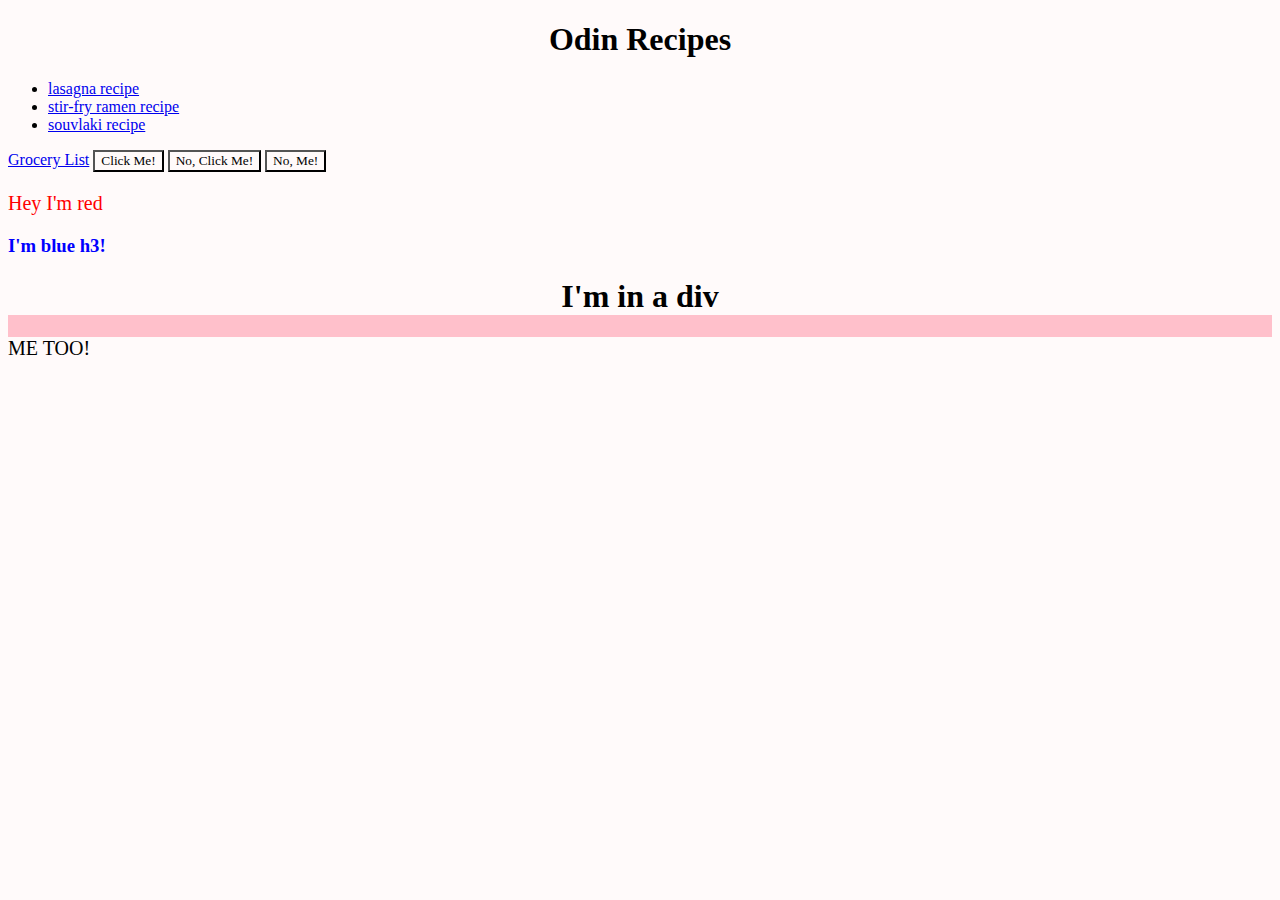
<file: index.html>
<!DOCTYPE html>
<html lang="en">

<head>
    <meta charset="UTF-8">
    <meta name="viewport" content="width=device-width, initial-scale=1.0">
    <title>Odin Recipes</title>
    <link rel="stylesheet" href="./styles.css">
    <script src="/script.js" defer></script>
</head>

<body>
    <h1>Odin Recipes</h1>
    <ul>
        <li><a href="recipes/lasagna.html">lasagna recipe</a></li>
        <li><a href="recipes/ramen.html">stir-fry ramen recipe</a></li>
        <li><a href="recipes/souvlaki.html">souvlaki recipe</a></li>
    </ul>

    <a href="/groceryList.html">Grocery List</a>

    <button id="btn">Click Me!</button>
    <button id="btnTwo">No, Click Me!</button>
    <button id="btnThree">No, Me!</button>
</body>

</html>
</file>
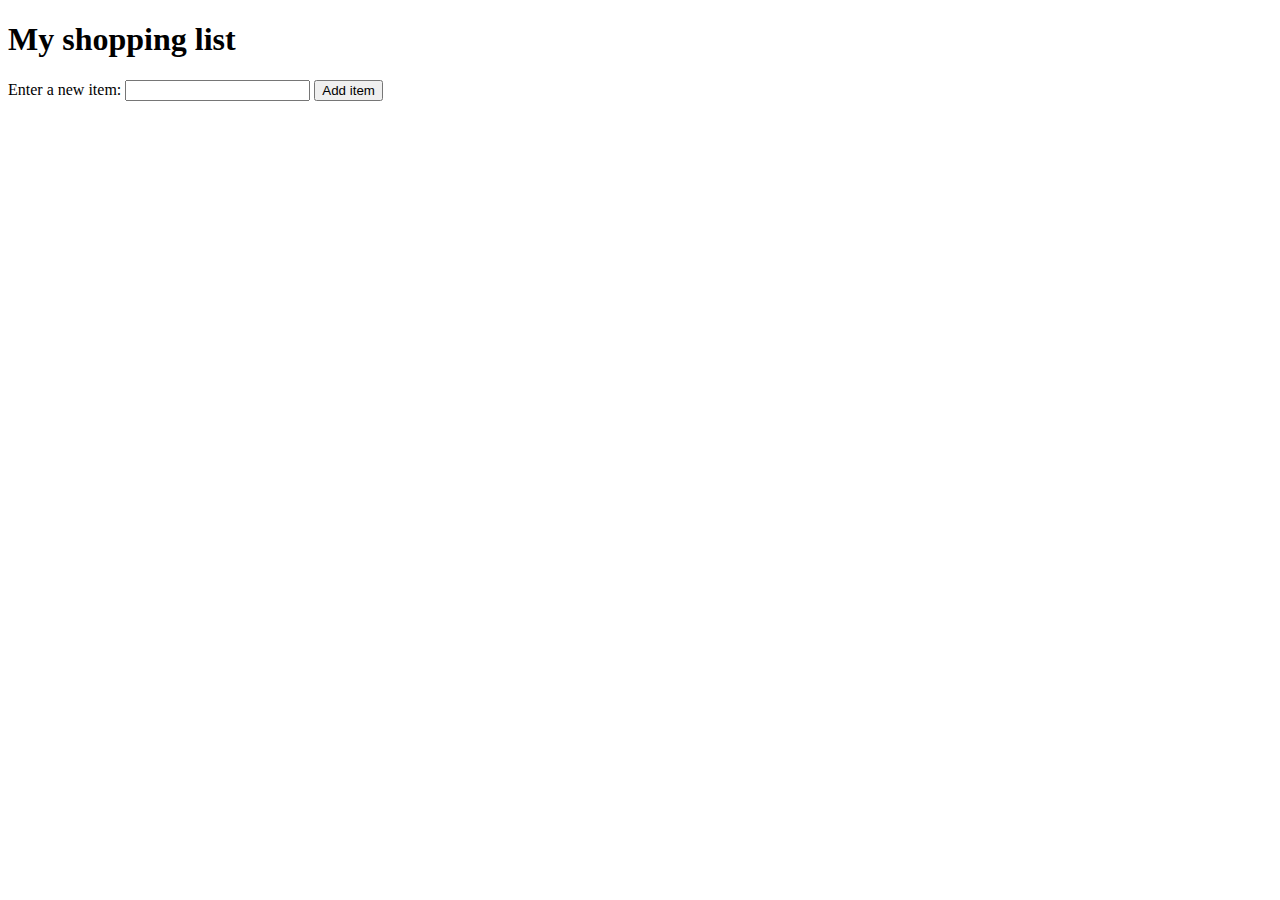
<file: groceryList.html>
<!DOCTYPE html>
<html lang="en-US">

<head>
    <meta charset="utf-8">
    <meta name="viewport" content="width=device-width, initial-scale=1.0">
    <title>Shopping list example</title>
    <style>
        li {
            margin-bottom: 10px;
        }

        li button {
            font-size: 12px;
            margin-left: 20px;
            color: #666;
        }
    </style>
</head>

<body>

    <h1>My shopping list</h1>

    <div>
        <label for="item">Enter a new item:</label>
        <input type="text" name="item" id="item">
        <button>Add item</button>
    </div>

    <ul>

    </ul>

    <script>
        const list = document.querySelector("ul");
        const input = document.querySelector("input");
        const button = document.querySelector("button");



        button.addEventListener('click', () => {
            let myItem = input.value;
            input.value = "";

            const listItem = document.createElement("li");
            const listText = document.createElement("span");
            const listButton = document.createElement("button");

            listItem.appendChild(listText);
            listText.textContent = myItem;

            listItem.appendChild(listButton);
            listButton.textContent = "Delete";

            list.appendChild(listItem);

            listButton.addEventListener('click', () => {
                list.removeChild(listItem)
            });
            input.focus();
        })


    </script>
</body>

</html>
</file>
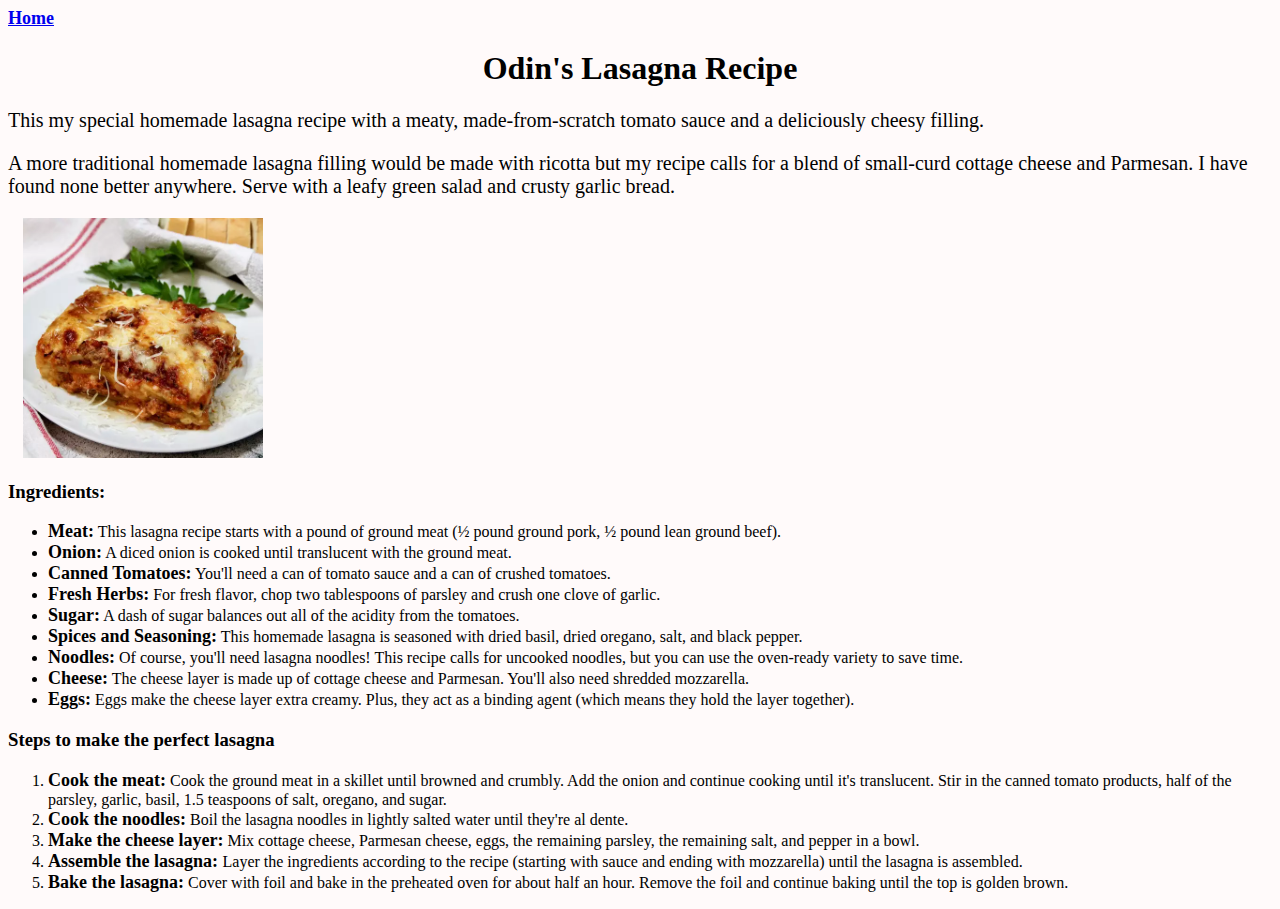
<file: recipes/lasagna.html>
<!DOCTYPE html>
<html lang="en">
<head>
    <meta charset="UTF-8">
    <meta name="viewport" content="width=device-width, initial-scale=1.0">
    <title>Odin's Lasagna Recipe</title>
    <link rel="stylesheet" href="../styles.css">
</head>
<body>
    <a href="../index.html" class="home">Home</a>
    <h1>Odin's Lasagna Recipe</h1>
    
    <p>
        This my special homemade lasagna recipe with a meaty, 
        made-from-scratch tomato sauce and a deliciously cheesy filling. 
    </p>
    <p>
        A more traditional homemade lasagna filling would be made with ricotta but my 
        recipe calls for a blend of small-curd cottage cheese and Parmesan. 
        I have found none better anywhere. 
        Serve with a leafy green salad and crusty garlic bread.
    </p>

    <img src="../images/lasagna.jpg" alt="Lasagna ready" width="310" height="310">

    <h3>Ingredients:</h3>
    <ul>
        <li>
            <strong class="emphasis">Meat:</strong>
            This lasagna recipe starts with a pound of ground meat (½ pound ground pork, ½ pound lean ground beef).
        </li>
        <li>
            <strong class="emphasis">Onion:</strong>
            A diced onion is cooked until translucent with the ground meat.
        </li>
        <li>
            <strong class="emphasis">Canned Tomatoes:</strong>
            You'll need a can of tomato sauce and a can of crushed tomatoes.
        </li>
        <li>
            <strong class="emphasis">Fresh Herbs:</strong>
            For fresh flavor, chop two tablespoons of parsley and crush one clove of garlic.
        </li>
        <li>
            <strong class="emphasis">Sugar:</strong>
            A dash of sugar balances out all of the acidity from the tomatoes.
        </li>
        <li>
            <strong class="emphasis">Spices and Seasoning:</strong>
            This homemade lasagna is seasoned with dried basil, dried oregano, salt, and black pepper.
        </li>
        <li>
            <strong class="emphasis">Noodles:</strong>
            Of course, you'll need lasagna noodles! This recipe calls for uncooked noodles, but you can use the oven-ready variety to save time.
        </li>
        <li>
            <strong class="emphasis">Cheese:</strong>
            The cheese layer is made up of cottage cheese and Parmesan. You'll also need shredded mozzarella.
        </li>
        <li>
            <strong class="emphasis">Eggs:</strong>
            Eggs make the cheese layer extra creamy. Plus, they act as a binding agent (which means they hold the layer together).
        </li>
    </ul>

    <h3>Steps to make the perfect lasagna</h3>
    <ol>
        <li>
            <strong class="emphasis">Cook the meat:</strong>
            Cook the ground meat in a skillet until browned and crumbly. Add the onion and continue cooking until it's translucent. Stir in the canned tomato products, half of the parsley, garlic, basil, 1.5 teaspoons of salt, oregano, and sugar.
        </li>
        <li>
            <strong class="emphasis">Cook the noodles:</strong>
            Boil the lasagna noodles in lightly salted water until they're al dente.
        </li>
        <li>
            <strong class="emphasis">Make the cheese layer:</strong>
            Mix cottage cheese, Parmesan cheese, eggs, the remaining parsley, the remaining salt, and pepper in a bowl.
        </li>
        <li>
            <strong class="emphasis">Assemble the lasagna: </strong>
            Layer the ingredients according to the recipe (starting with sauce and ending with mozzarella) until the lasagna is assembled.
        </li>
        <li>
            <strong class="emphasis">Bake the lasagna:</strong>
            Cover with foil and bake in the preheated oven for about half an hour. Remove the foil and continue baking until the top is golden brown.
        </li>
    </ol>
</body>
</html>
</file>
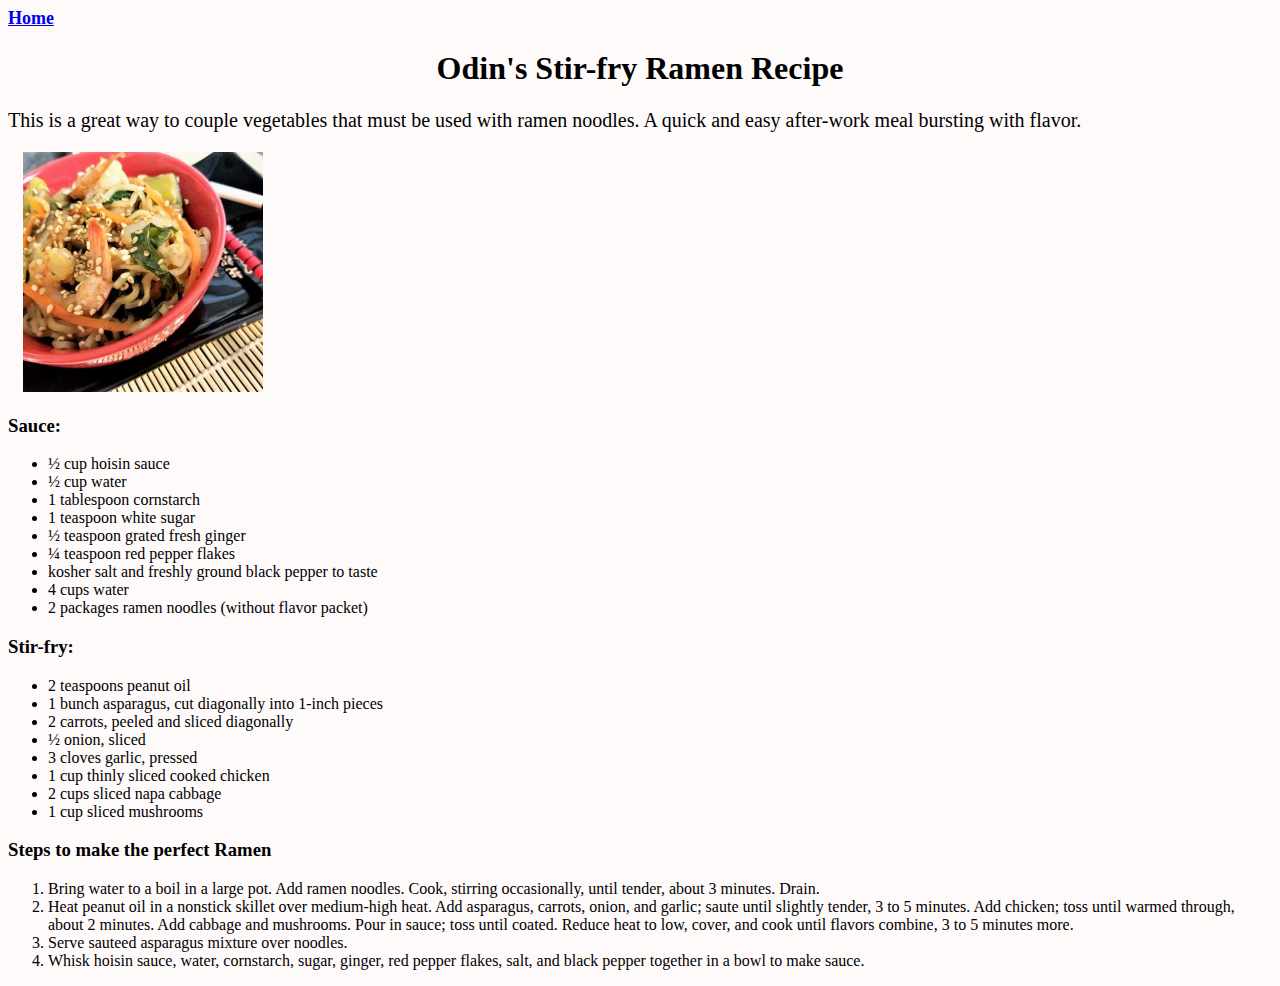
<file: recipes/ramen.html>
<!DOCTYPE html>
<html lang="en">
<head>
    <meta charset="UTF-8">
    <meta name="viewport" content="width=device-width, initial-scale=1.0">
    <title>Odin's Stir-fry Ramen Recipe</title>
    <link rel="stylesheet" href="../styles.css">
</head>
<body>
    <a href="../index.html" class="home">Home</a>
    <h1>Odin's Stir-fry Ramen Recipe</h1>
    
    <p>
        This is a great way to couple vegetables that must be used with ramen noodles. A quick and easy after-work meal bursting with flavor.
    </p>

    <img src="../images/stir-fry-ramen.jpg" alt="Stir fry Ramen ready" width="450" height="310">

    <h3>Sauce:</h3>
    <ul>
        <li>½ cup hoisin sauce</li>
        <li>½ cup water</li>
        <li>1 tablespoon cornstarch</li>
        <li>1 teaspoon white sugar</li>
        <li>½ teaspoon grated fresh ginger</li>
        <li>¼ teaspoon red pepper flakes</li>
        <li>kosher salt and freshly ground black pepper to taste</li>
        <li>4 cups water</li>
        <li>2 packages ramen noodles (without flavor packet)</li>
    </ul>

    <h3>Stir-fry:</h3>
    <ul>
        <li>2 teaspoons peanut oil</li>
        <li>1 bunch asparagus, cut diagonally into 1-inch pieces</li>
        <li>2 carrots, peeled and sliced diagonally</li>
        <li>½ onion, sliced</li>
        <li>3 cloves garlic, pressed</li>
        <li>1 cup thinly sliced cooked chicken</li>
        <li>2 cups sliced napa cabbage</li>
        <li>1 cup sliced mushrooms</li>
    </ul>

    <h3>Steps to make the perfect Ramen</h3>
    <ol>
        <li>Bring water to a boil in a large pot. Add ramen noodles. Cook, stirring occasionally, until tender, about 3 minutes. Drain.</li>
        <li>Heat peanut oil in a nonstick skillet over medium-high heat. Add asparagus, carrots, onion, and garlic; saute until slightly tender, 3 to 5 minutes. Add chicken; toss until warmed through, about 2 minutes. Add cabbage and mushrooms. Pour in sauce; toss until coated. Reduce heat to low, cover, and cook until flavors combine, 3 to 5 minutes more.</li>
        <li>Serve sauteed asparagus mixture over noodles.</li>        
        <li>Whisk hoisin sauce, water, cornstarch, sugar, ginger, red pepper flakes, salt, and black pepper together in a bowl to make sauce.</li>
    </ol>
</body>
</html>
</file>
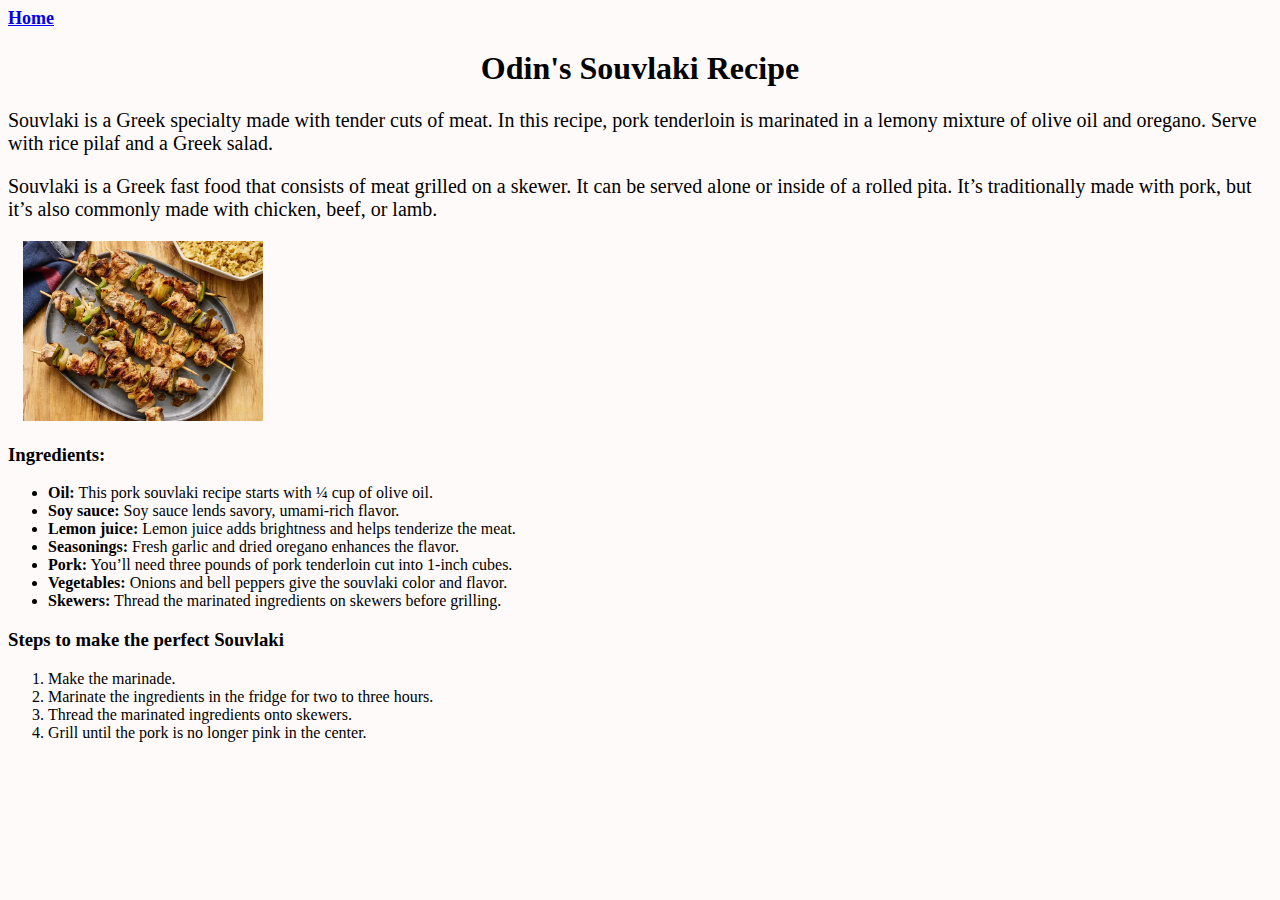
<file: recipes/souvlaki.html>
<!DOCTYPE html>
<html lang="en">
<head>
    <meta charset="UTF-8">
    <meta name="viewport" content="width=device-width, initial-scale=1.0">
    <title>Odin's Souvlaki Recipe</title>
    <link rel="stylesheet" href="../styles.css">
</head>
<body>
    <a href="../index.html" class="home">Home</a>
    <h1>Odin's Souvlaki Recipe</h1>
    
    <p>
        Souvlaki is a Greek specialty made with tender cuts of meat. In this recipe, pork tenderloin is marinated in a lemony mixture of olive oil and oregano. Serve with rice pilaf and a Greek salad.
    </p>

    <p>
        Souvlaki is a Greek fast food that consists of meat grilled on a skewer. It can be served alone or inside of a rolled pita. It’s traditionally made with pork, but it’s also commonly made with chicken, beef, or lamb.
    </p>

    <img src="../images/souvlaki.jpg" alt="Souvlaki ready" width="450" height="310">

    <h3>Ingredients:</h3>
    <ul>
        <li><strong>Oil:</strong> This pork souvlaki recipe starts with ¼ cup of olive oil.  </li>
        <li><strong>Soy sauce:</strong> Soy sauce lends savory, umami-rich flavor. </li>
        <li><strong>Lemon juice:</strong> Lemon juice adds brightness and helps tenderize the meat. </li>
        <li><strong>Seasonings:</strong> Fresh garlic and dried oregano enhances the flavor.</li>
        <li><strong>Pork:</strong>  You’ll need three pounds of pork tenderloin cut into 1-inch cubes.</li>      
        <li><strong>Vegetables:</strong> Onions and bell peppers give the souvlaki color and flavor.</li>
        <li><strong>Skewers:</strong> Thread the marinated ingredients on skewers before grilling.</li>
    </ul>

    <h3>Steps to make the perfect Souvlaki</h3>
    <ol>
        <li>Make the marinade.</li>
        <li>Marinate the ingredients in the fridge for two to three hours.</li>
        <li>Thread the marinated ingredients onto skewers.</li>
        <li>Grill until the pork is no longer pink in the center.</li>
    </ol>
</body>
</html>
</file>
<file: styles.css>
* {
    background-color: snow;
    font-family: Verdana, "Times New Roman", sans-serif;
}

.emphasis {
    font-weight: bold;
    font-size: 18px;
}

p {
    font-size: 20px;
}

img {
    height: auto;
    width: 240px;
    margin-left: 15px;
}

h1 {
    text-align: center;
}

.home {
    font-weight: bold;
    font-size: 18px;
}
</file>
